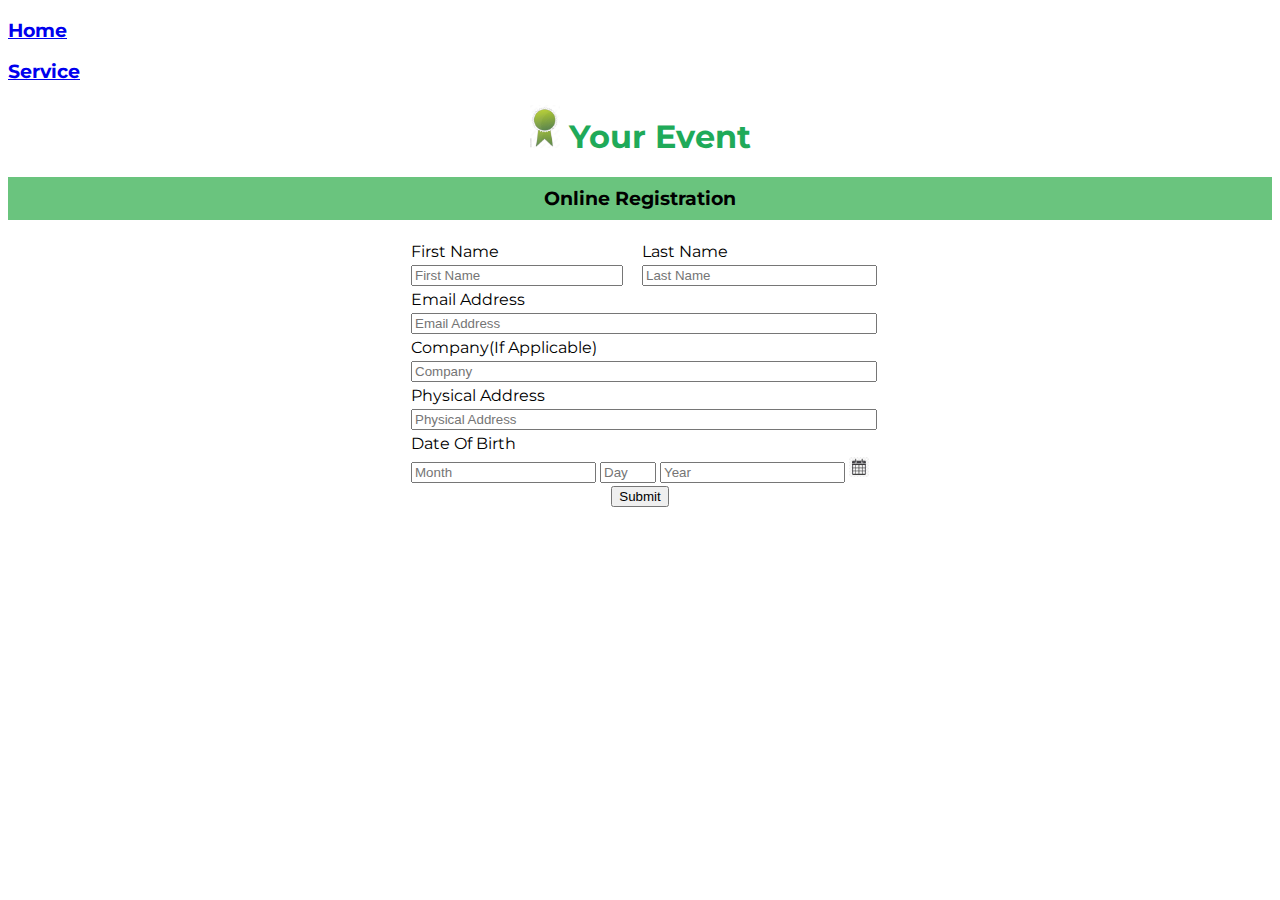
<file: Registration/registration.html>
<!DOCTYPE html>
<html lang="en">

<head>
    <meta charset="UTF-8">
    <meta http-equiv="X-UA-Compatible" content="IE=edge">
    <meta name="viewport" content="width=device-width, initial-scale=1.0">
    <title>Course Registration</title>
    <style>
        @import url('https://fonts.googleapis.com/css2?family=Montserrat:ital,wght@0,400;1,700&display=swap');

        body {
            font-family: 'Montserrat';
        }

        #container {
            margin-left: auto;
            margin-right: auto;
        }

        .ForWidth {
            width: 100%;
        }
      
        .center {
            text-align: center;
        }

        .batchimg {
            width: 30px;
            padding-bottom: 0px;
        }

        #heading {
            color: #1FAA59;

        }
        #calender{
            text-align: center;
        }
        #bgc {
            background-color: #6AC47E;
            padding: 10px;
        }
        .btn{
            display: block;
            margin-left: auto;
            margin-right: auto;
        }
    </style>
</head>

<body>
    <h3><a href="../index.html" tar>Home</a></h3>
    <h3 style="padding-bottom: 0px;"><a href="../Services/service.html">Service</a></h3>
    <h1 class="center" id="heading" style="padding-top: 0px;">
        <img src="../Images/Batch.jpg" alt="batch-img" class="batchimg">
        Your Event
    </h1>
    <h3 class="center" id="bgc">Online Registration</h3>
    <form action="" method="post">
        <div>
            <table id="container">
                <div>
                    <tr>
                        <td><label for="FirstName">First Name</label></td>
                        <td><label for="LastName" style="width: 100%;">Last Name</label></td>
                    </tr>

                    <tr>
                        <td><input type="text" name="FirstName" id="" placeholder="First Name" style="width: 90%;"></td>
                        <td><input type="text" name="LastName" id="" placeholder="Last Name" style="width: 100%;"></td>
                    </tr>
                </div>
                <div>
                    <tr>
                        <td colspan="2"><label for="EmailAddress">Email Address</label></td>
                    </tr>
                    <tr>
                        <td colspan="2"><input type="email" name="EmailAddress" class="ForWidth" id=""
                                placeholder="Email Address"></td>
                    </tr>

                </div>
                <div>
                    <tr>
                        <td colspan="2"><label for="Company">Company(If Applicable)</label></td>
                    </tr>
                    <tr>
                        <td colspan="2"><input type="text" name="Company" id="" class="ForWidth" placeholder="Company">
                        </td>
                    </tr>

                </div>
                <div>
                    <tr>
                        <td colspan="2"><label for="Address">Physical Address</label></td>
                    </tr>
                    <tr>
                        <td colspan="2"><input type="text" name="Address" class="ForWidth" id=""
                                placeholder="Physical Address"></td>
                    </tr>

                </div>
                <div>
                    <tr>
                        <td colspan="2"><label for="">Date Of Birth</label></td>
                    </tr>
                    <tr id = "dob">
                        <td colspan="3" >
                            <input type="text" name="month" id="" placeholder="Month">
                            <input type="number" name="Day" id="" placeholder="Day" min="1" max="31">
                            <input type="number" name="Year" id="" placeholder="Year" min="1900">
                            <img src="../Images/calender.jfif" alt="" width="20px" id="calender">
                        </td>
                    </tr>


                </div>
                



            </table>
            <button type="submit" class="btn">Submit</button>
        </div>
    </form>

</body>

</html>
</file>
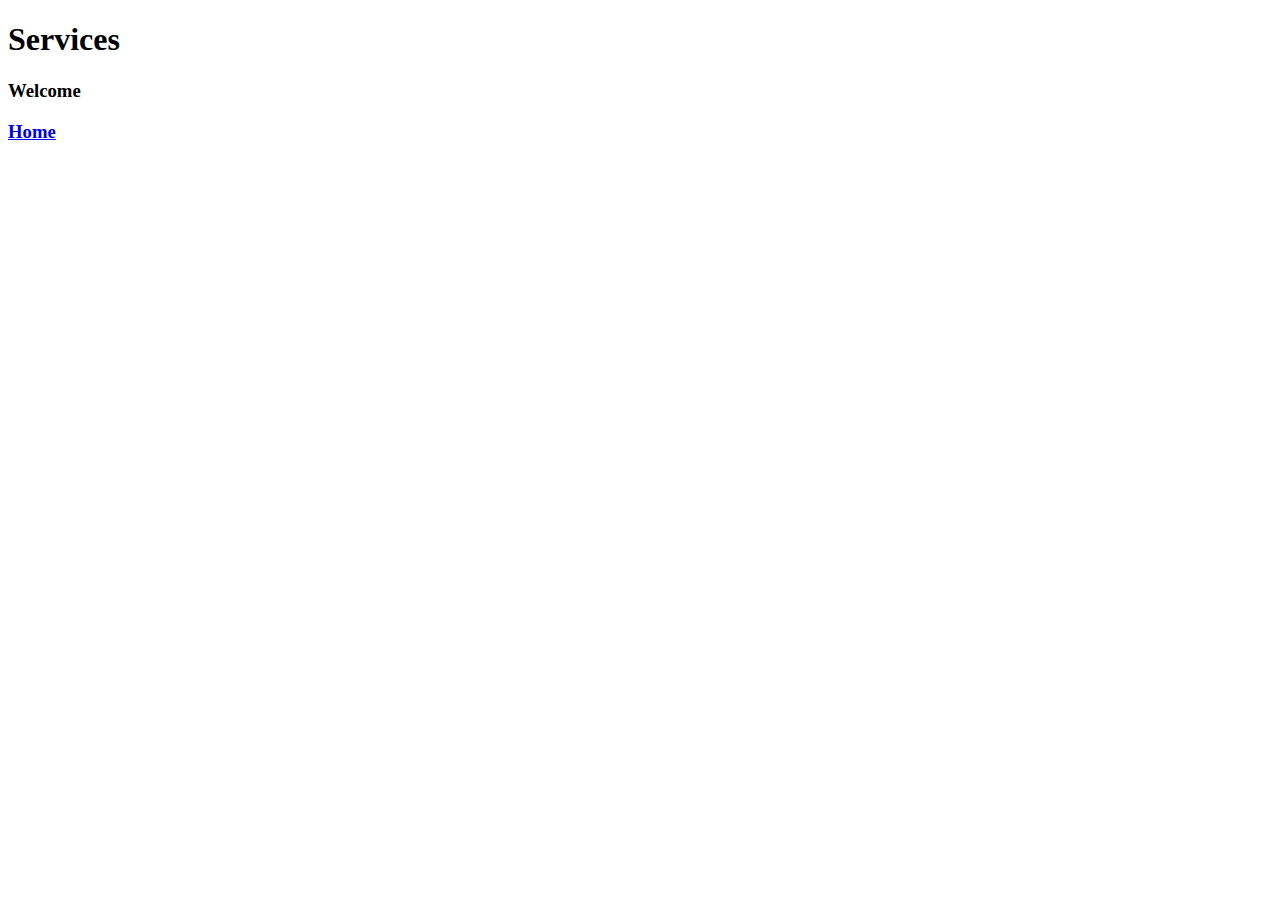
<file: Services/service.html>
<!DOCTYPE html>
<html lang="en">
<head>
    <meta charset="UTF-8">
    <meta http-equiv="X-UA-Compatible" content="IE=edge">
    <meta name="viewport" content="width=device-width, initial-scale=1.0">
    <title>Document</title>
</head>
<body>
    <h1>Services</h1>
    <h3>Welcome</h3>
    <h3><a href="../index.html">Home</a></h3>
    <h3><a href="../Registration/registration.html"></a></h3>
</body>
</html>
</file>
